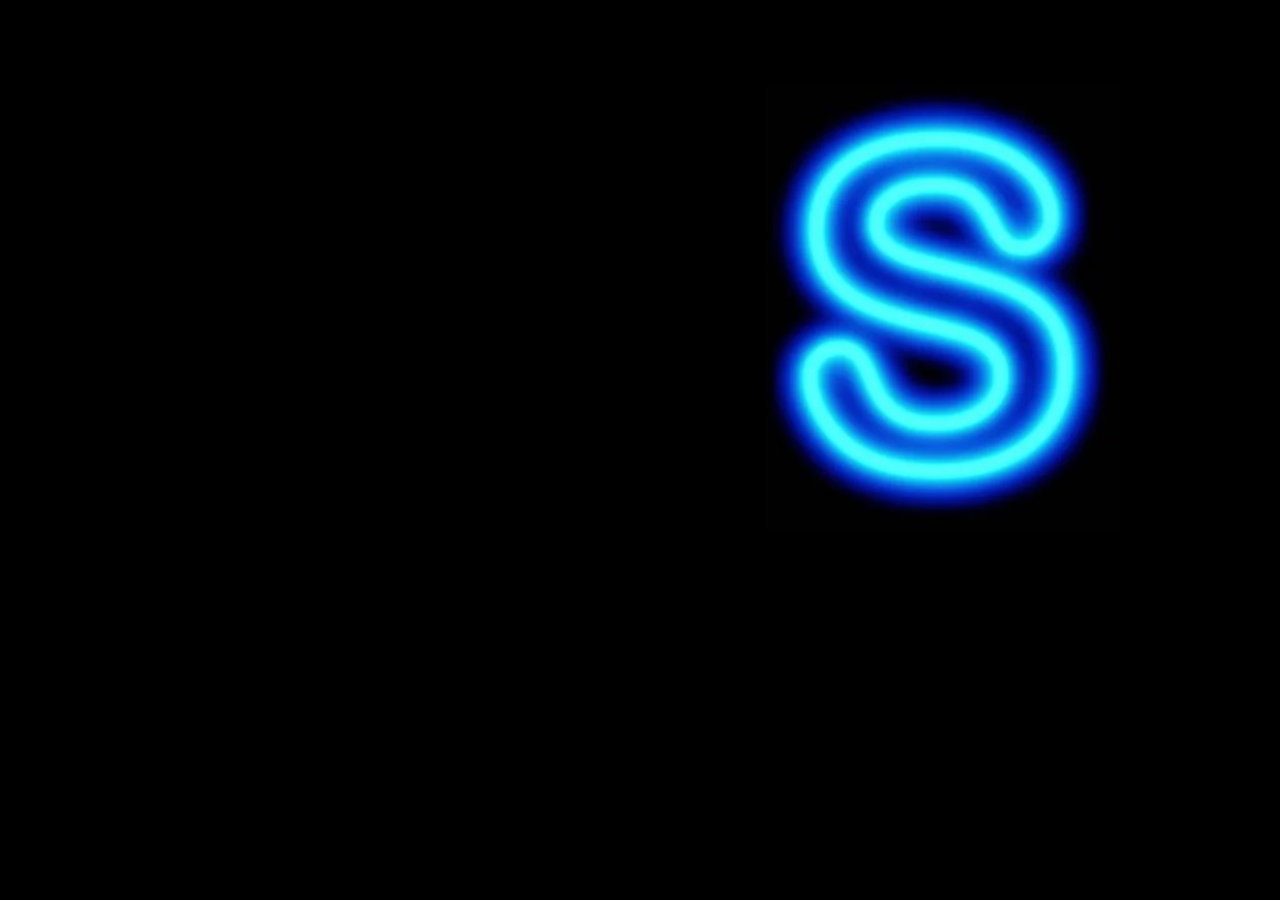
<file: t.html>
<!DOCTYPE html>
<html lang="en">
<head>
    <meta charset="UTF-8">
    <meta http-equiv="X-UA-Compatible" content="IE=edge">
    <meta name="viewport" content="width=device-width, initial-scale=1.0">
    <title>Document</title>
</head>
<body>
    <style>
        body {
  background-color: black;
}

    </style>
    <img src="images/s1.jpg"  style="margin-left: 60%;margin-top: 6%;width: 28%;" alt="">
</body>
</html>
</file>
